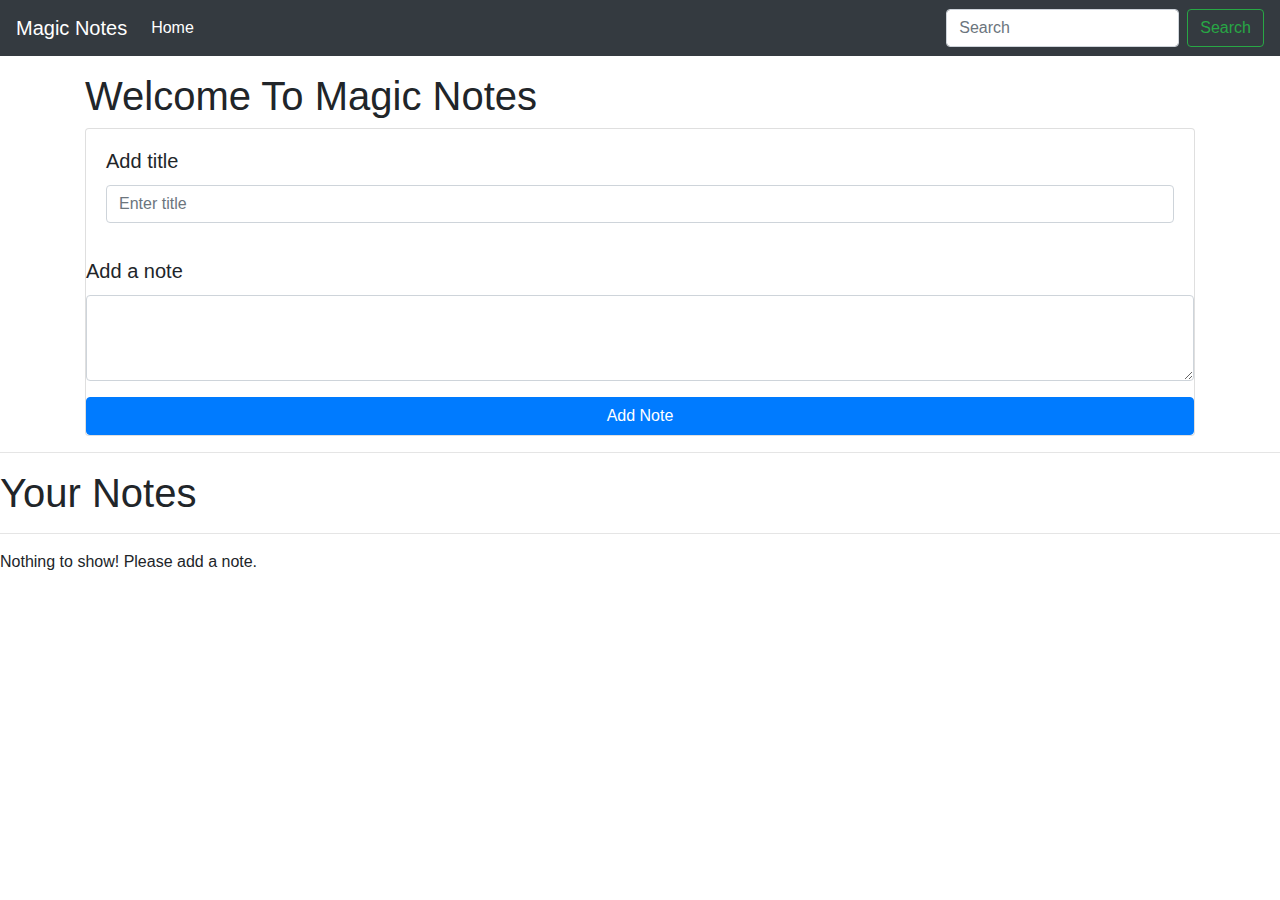
<file: Build a Notes Taking Website/index.html>
<!DOCTYPE html>
<html lang="en">

<head>
    <meta charset="UTF-8">
    <meta name="viewport" content="width=device-width, initial-scale=1.0">
    <meta http-equiv="X-UA-Compatible" content="ie=edge">
    <title>Notes App</title>
    <link rel="stylesheet" href="https://stackpath.bootstrapcdn.com/bootstrap/4.3.1/css/bootstrap.min.css"
        integrity="sha384-ggOyR0iXCbMQv3Xipma34MD+dH/1fQ784/j6cY/iJTQUOhcWr7x9JvoRxT2MZw1T" crossorigin="anonymous">
</head>

<body>

    <nav class="navbar navbar-expand-lg navbar-dark bg-dark">
        <a class="navbar-brand" href="#">Magic Notes</a>
        <button class="navbar-toggler" type="button" data-toggle="collapse" data-target="#navbarSupportedContent"
            aria-controls="navbarSupportedContent" aria-expanded="false" aria-label="Toggle navigation">
            <span class="navbar-toggler-icon"></span>
        </button>

        <div class="collapse navbar-collapse" id="navbarSupportedContent">
            <ul class="navbar-nav mr-auto">
                <li class="nav-item active">
                    <a class="nav-link" href="#">Home <span class="sr-only">(current)</span></a>
                </li>

            </ul>
            <form class="form-inline my-2 my-lg-0">
                <input class="form-control mr-sm-2" id="searchTxt" type="search" placeholder="Search"
                    aria-label="Search">
                <button class="btn btn-outline-success my-2 my-sm-0" type="submit">Search</button>
            </form>
        </div>
    </nav>


    <div class="container my-3">
        <h1>Welcome To Magic Notes</h1>

        <div class="card">

            <div class="card-body">
                <div class="form-group">
                    <h5 class="card-title">Add title</h5>
                    <input type="text" class="form-control" id="addTitle" aria-describedby="title"
                        placeholder="Enter title">
                </div>
            </div>
            <h5 class="card-title">Add a note</h5>
            <div class="form-group">
                <textarea class="form-control" id="addTxt" rows="3"></textarea>
            </div>
            <button class="btn btn-primary" id="addBtn">Add Note</button>
        </div>
    </div>
    <hr>
    <h1>Your Notes</h1>
    <hr>
    <div id="notes" class="row container-fluid"> </div>
    </div>

    <script src="https://code.jquery.com/jquery-3.3.1.slim.min.js"
        integrity="sha384-q8i/X+965DzO0rT7abK41JStQIAqVgRVzpbzo5smXKp4YfRvH+8abtTE1Pi6jizo"
        crossorigin="anonymous"></script>
    <script src="https://cdnjs.cloudflare.com/ajax/libs/popper.js/1.14.7/umd/popper.min.js"
        integrity="sha384-UO2eT0CpHqdSJQ6hJty5KVphtPhzWj9WO1clHTMGa3JDZwrnQq4sF86dIHNDz0W1"
        crossorigin="anonymous"></script>
    <script src="https://stackpath.bootstrapcdn.com/bootstrap/4.3.1/js/bootstrap.min.js"
        integrity="sha384-JjSmVgyd0p3pXB1rRibZUAYoIIy6OrQ6VrjIEaFf/nJGzIxFDsf4x0xIM+B07jRM"
        crossorigin="anonymous"></script>
    <script src="js/app.js"></script>
</body>

</html>
</file>
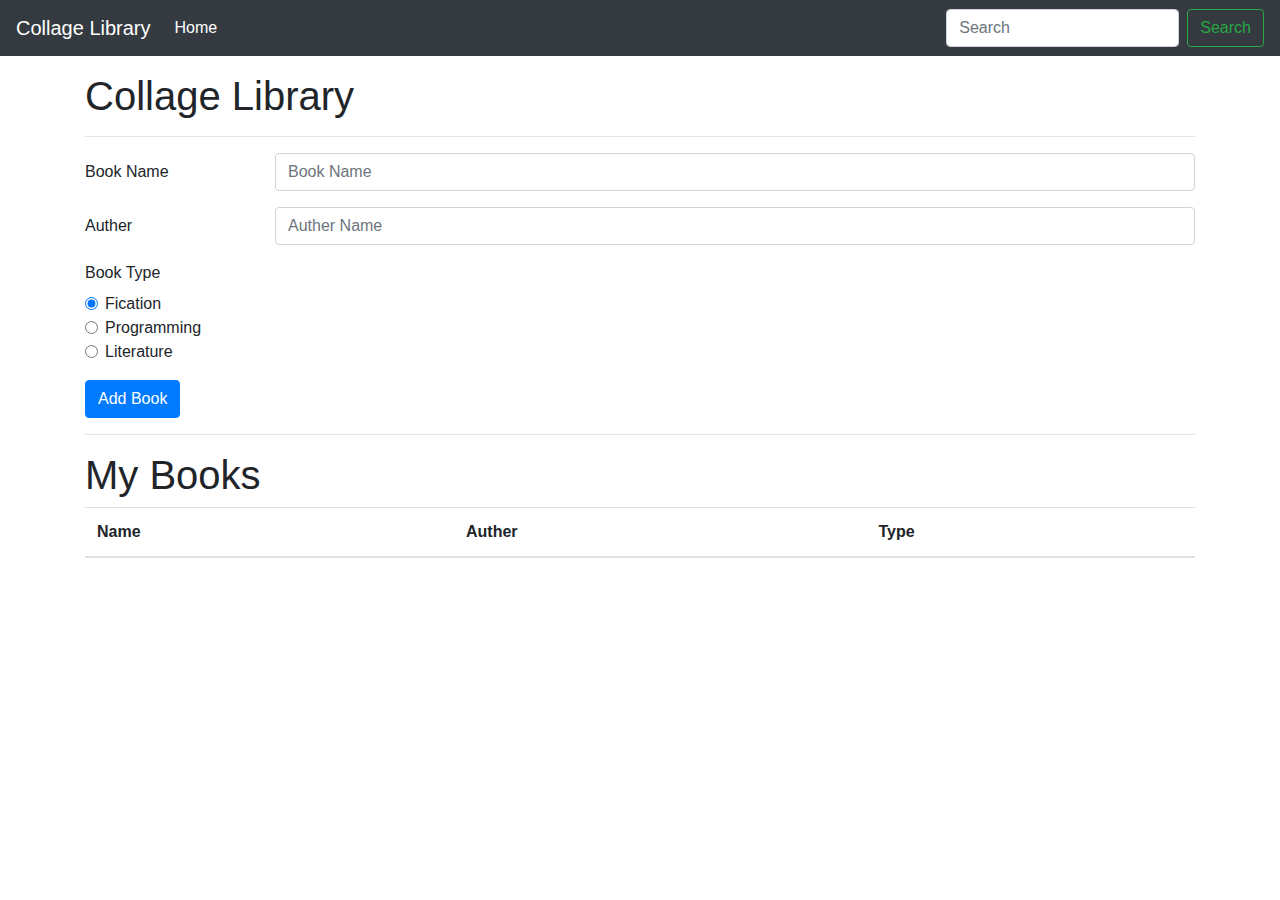
<file: Collage Library JS/index.html>
<!DOCTYPE html>
<html lang="en">

<head>
    <meta charset="UTF-8">
    <meta name="viewport" content="width=device-width, initial-scale=1.0">
    <meta http-equiv="X-UA-Compatible" content="ie=edge">
    <title>Collage Librar with Zeeshan</title>
    <link rel="stylesheet" href="https://stackpath.bootstrapcdn.com/bootstrap/4.3.1/css/bootstrap.min.css"
        integrity="sha384-ggOyR0iXCbMQv3Xipma34MD+dH/1fQ784/j6cY/iJTQUOhcWr7x9JvoRxT2MZw1T" crossorigin="anonymous">
</head>

<body>

    <nav class="navbar navbar-expand-lg navbar-dark bg-dark">
        <a class="navbar-brand" href="#">Collage Library</a>
        <button class="navbar-toggler" type="button" data-toggle="collapse" data-target="#navbarSupportedContent"
            aria-controls="navbarSupportedContent" aria-expanded="false" aria-label="Toggle navigation">
            <span class="navbar-toggler-icon"></span>
        </button>

        <div class="collapse navbar-collapse" id="navbarSupportedContent">
            <ul class="navbar-nav mr-auto">
                <li class="nav-item active">
                    <a class="nav-link" href="#">Home <span class="sr-only">(current)</span></a>
                </li>

            </ul>
            <form class="form-inline my-2 my-lg-0">
                <input class="form-control mr-sm-2" id="searchTxt" type="search" placeholder="Search"
                    aria-label="Search">
                <button class="btn btn-outline-success my-2 my-sm-0" type="submit">Search</button>
            </form>
        </div>
    </nav>
    <div id="message">
        
    </div>
    <div class="container my-3">
        <h1>Collage Library</h1>
        <hr>
        <form id="libraryForm">
            <div class="row mb-3">
                <label for="bookName" class="col-sm-2 col-form-label">Book Name</label>
                <div class="col-sm-10">
                    <input type="text" class="form-control" id="bookName" placeholder="Book Name">
                </div>
            </div>
            <div class="row mb-3">
                <label for="auther" class="col-sm-2 col-form-label">Auther</label>
                <div class="col-sm-10">
                    <input type="text" class="form-control" id="auther" placeholder="Auther Name">
                </div>
            </div>
            <fieldset class="row mb-3">
                <legend class="col-form-label col-sm-2 pt-0">Book Type</legend>
                <div class="col-sm-10">
                    <div class="form-check">
                        <input class="form-check-input" type="radio" name="type" id="fication" value="Fication" checked>
                        <label class="form-check-label" for="gridRadios1">
                            Fication
                        </label>
                    </div>
                    <div class="form-check">
                        <input class="form-check-input" type="radio" name="type" id="programming" value="programming">
                        <label class="form-check-label" for="programming">
                            Programming
                        </label>
                    </div>
                    <div class="form-check disabled">
                        <input class="form-check-input" type="radio" name="type" id="literature" value="literature">
                        <label class="form-check-label" for="literature">
                            Literature
                        </label>
                    </div>
                </div>
            </fieldset>
          
            <button type="submit" class="btn btn-primary">Add Book</button>
        </form>
        <hr>
        <h1>My Books</h1>
    
        <div id="table">
            <table class="table table-striped">
                <thead>
                    <tr>
                       
                        <th scope="col">Name</th>
                        <th scope="col">Auther</th>
                        <th scope="col">Type</th>
                    </tr>
                </thead>
                <tbody id="tableBody">
                    
                   
                     
        </div>
    </div>
</body>
<!-- <script src="app/index.js"></script> -->
<script src="app/indexES6.js"></script>
<script src="https://code.jquery.com/jquery-3.3.1.slim.min.js"
    integrity="sha384-q8i/X+965DzO0rT7abK41JStQIAqVgRVzpbzo5smXKp4YfRvH+8abtTE1Pi6jizo"
    crossorigin="anonymous"></script>
<script src="https://cdnjs.cloudflare.com/ajax/libs/popper.js/1.14.7/umd/popper.min.js"
    integrity="sha384-UO2eT0CpHqdSJQ6hJty5KVphtPhzWj9WO1clHTMGa3JDZwrnQq4sF86dIHNDz0W1"
    crossorigin="anonymous"></script>
<script src="https://stackpath.bootstrapcdn.com/bootstrap/4.3.1/js/bootstrap.min.js"
    integrity="sha384-JjSmVgyd0p3pXB1rRibZUAYoIIy6OrQ6VrjIEaFf/nJGzIxFDsf4x0xIM+B07jRM"
    crossorigin="anonymous"></script>

</body>

</html>
</file>
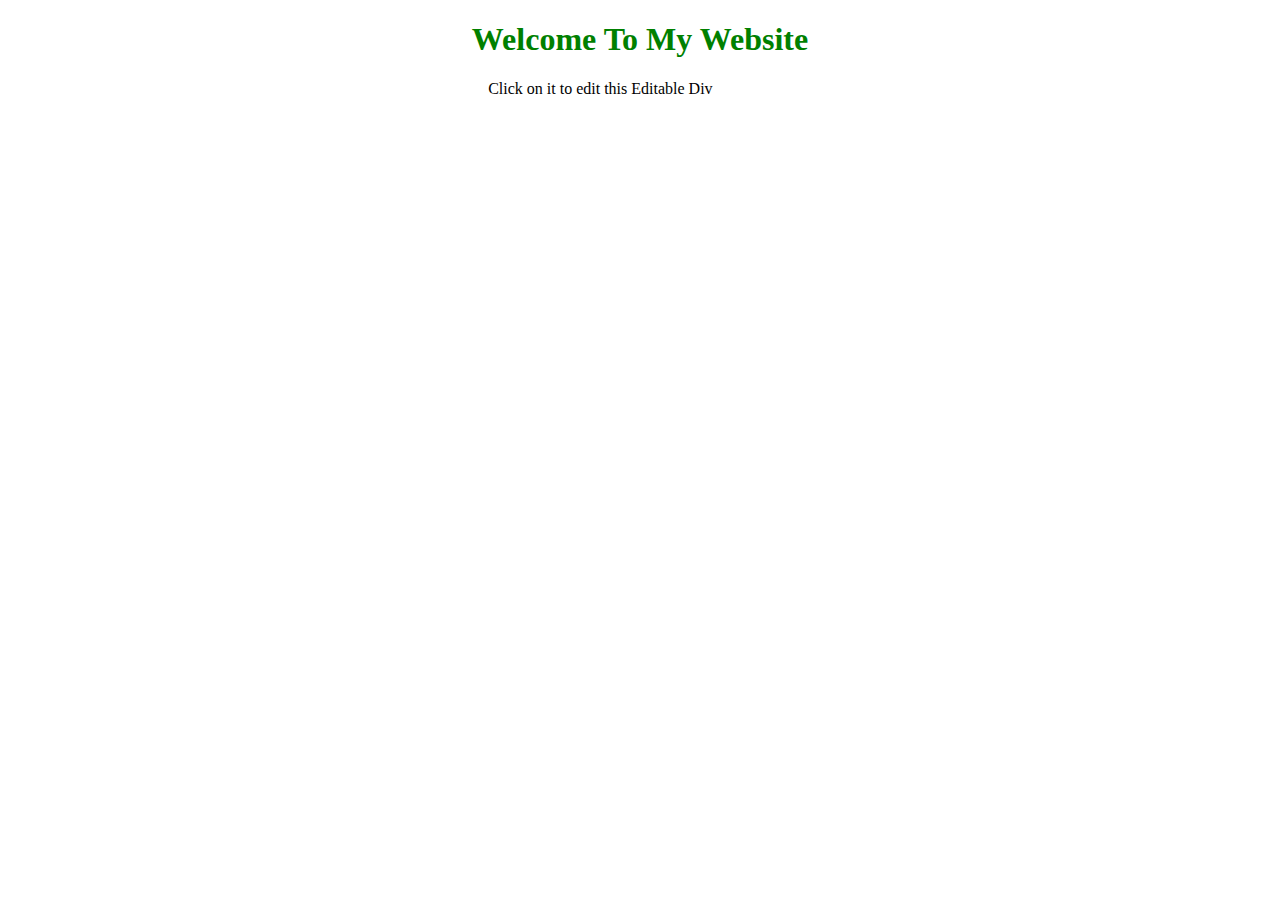
<file: Editablediv.html>
<!DOCTYPE html>
<html lang="en">
	
	<body>

		<h1 style="color: green;
				text-align: center;">
			Welcome To My Website
		</h1>

		<div style="text-align: center;
					margin-left: 35%;"
			class="container">
			<div id="first"></div>
		</div>

	</body>
	
	<script>

		// Creating a new element

			let editableDiv = document.createElement('div');
			
			// Adding text to that created element
			
			let value = localStorage.getItem('text');
			let text;
			
			if (value == null){
				text = document.createTextNode
				('Click on it to edit this Editable Div');
			}
			else{
				text = document.createTextNode(value);
			}
			
			editableDiv.appendChild(text);
			editableDiv.setAttribute('id', 'elem');
			editableDiv.setAttribute('class', 'elem');
			editableDiv.setAttribute('style','font-size: 30px border: 1px solid black; width: 300px; height: 100px;');
			
			// Access the main container
			
			let container = document.querySelector('.container');
			
			// Inserting the element with id = first
			
			container.insertBefore(editableDiv, first);
			
			// Adding event listener to the divElem
			
			editableDiv.addEventListener('click',function (){
			
			let lengthOfTextAreas =
				document.getElementsByClassName('textarea').length;
								
			if(lengthOfTextAreas == 0){
				let html = elem.innerHTML;
				editableDiv.innerHTML =
			
			`<textarea class="textarea form-control"
				id="textarea" rows="3">
				${html}</textarea>`;
			}
			
			// Listening the blur event on textarea
			
			let textarea = document.getElementById('textarea');
			
			textarea.addEventListener('blur',function() {
				elem.innerHTML = textarea.value;
				localStorage.setItem(
			'text', textarea.value);
			
				})
			});
				
	</script>

</html>
</file>
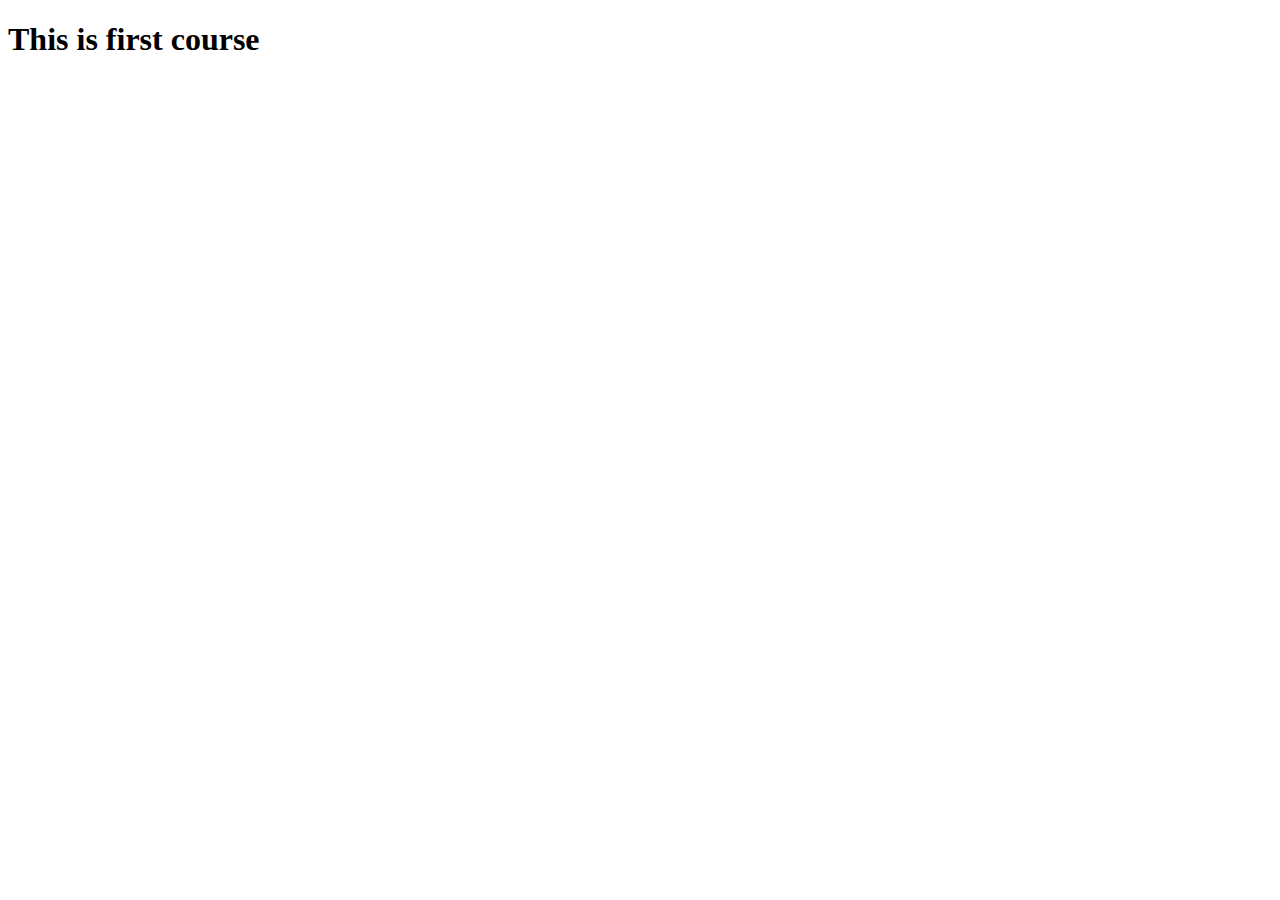
<file: JS1.html>
<!DOCTYPE html>
<html lang="en">
<head>
    <meta charset="UTF-8">
    <meta http-equiv="X-UA-Compatible" content="IE=edge">
    <meta name="viewport" content="width=device-width, initial-scale=1.0">
    <title>Document</title>
</head>
<body>
    <div class="class1">
        <h1>This is first course</h1>
    </div>
    <div class="class2"></div>
    <div class="class3"></div>
   
 </body>
 <!-- <script src="js/Basic1.js"></script> -->
 <!-- <script src="js/Basic2.js"></script> -->
<!-- <script src="js/Basic3.js"></script> -->
<!-- <script src="js/Basic4.js"></script>  -->
<!-- <script src="js/Basic5.js"></script> -->
<!-- <script src="js/Basic6.js"></script>  <script src="js/Basic7.js"></script>  -->
<!-- <script src="js/Basic8.js"></script> -->
<!-- <script src="js/Basic9.js"></script> -->
<script src="js/Basic10.js"></script>
</html>
</file>
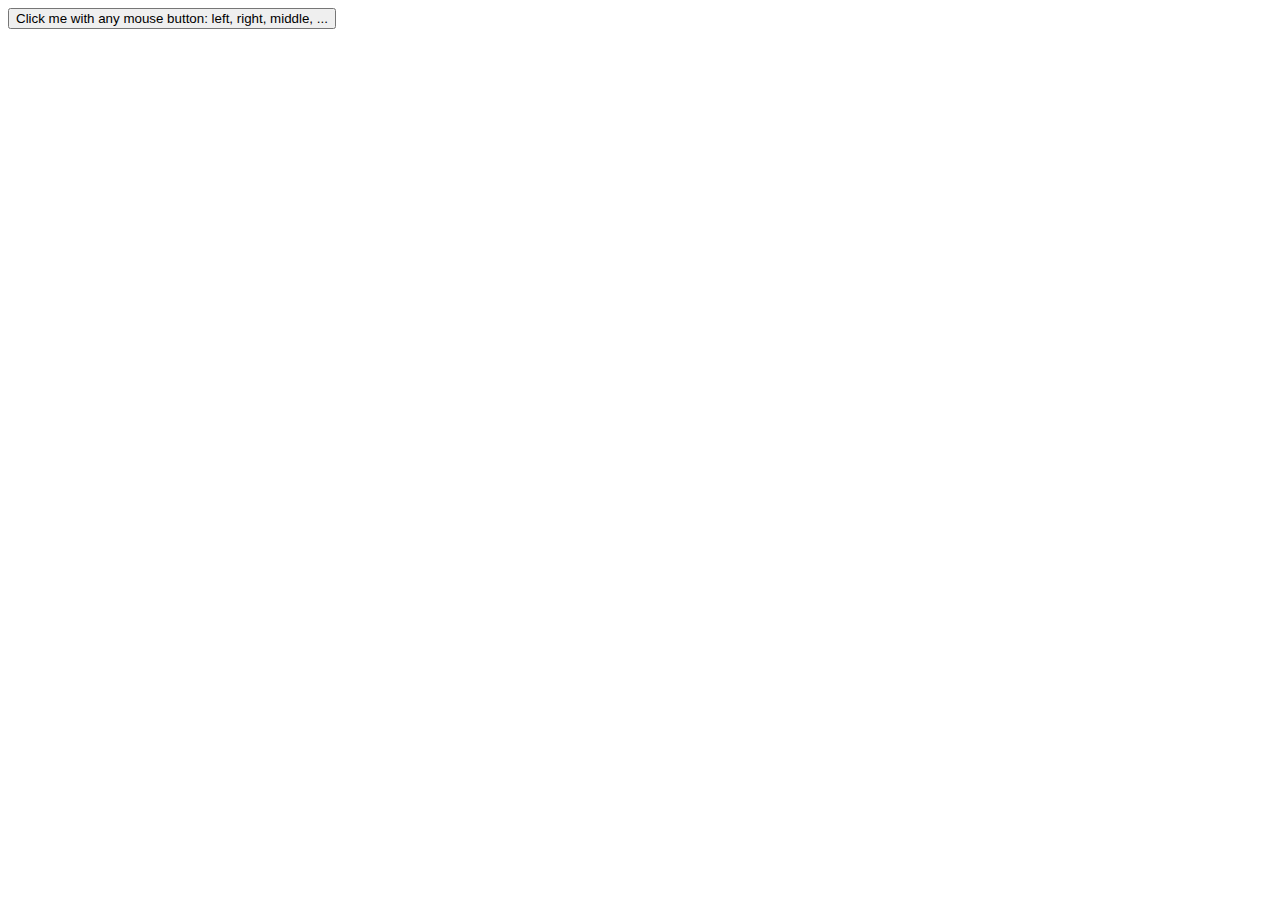
<file: testing.html>
<!DOCTYPE html>
<html>
<head>
    <title>JS Mouse Events - Button Demo</title>
</head>
<body>
    <button id="btn">Click me with any mouse button: left, right, middle, ...</button>
    <p id="message"></p>
    <script>
        let btn = document.querySelector('#btn');

        // disable context menu when right-mouse clicked
        btn.addEventListener('contextmenu', (e) => {
            e.preventDefault();
        });

        // show the mouse event message
        btn.addEventListener('mouseup', (e) => {
            let msg = document.querySelector('#message');
            switch (e.button) {
                case 0:
                    msg.textContent = 'Left mouse button clicked.';
                    break;
                case 1:
                    msg.textContent = 'Middle mouse button clicked.';
                    break;
                case 2:
                    msg.textContent = 'Right mouse button clicked.';
                    break;
                default:
                    msg.textContent = `Unknown mouse button code: ${event.button}`;
            }
        });
    </script>
</body>
</html>
</file>
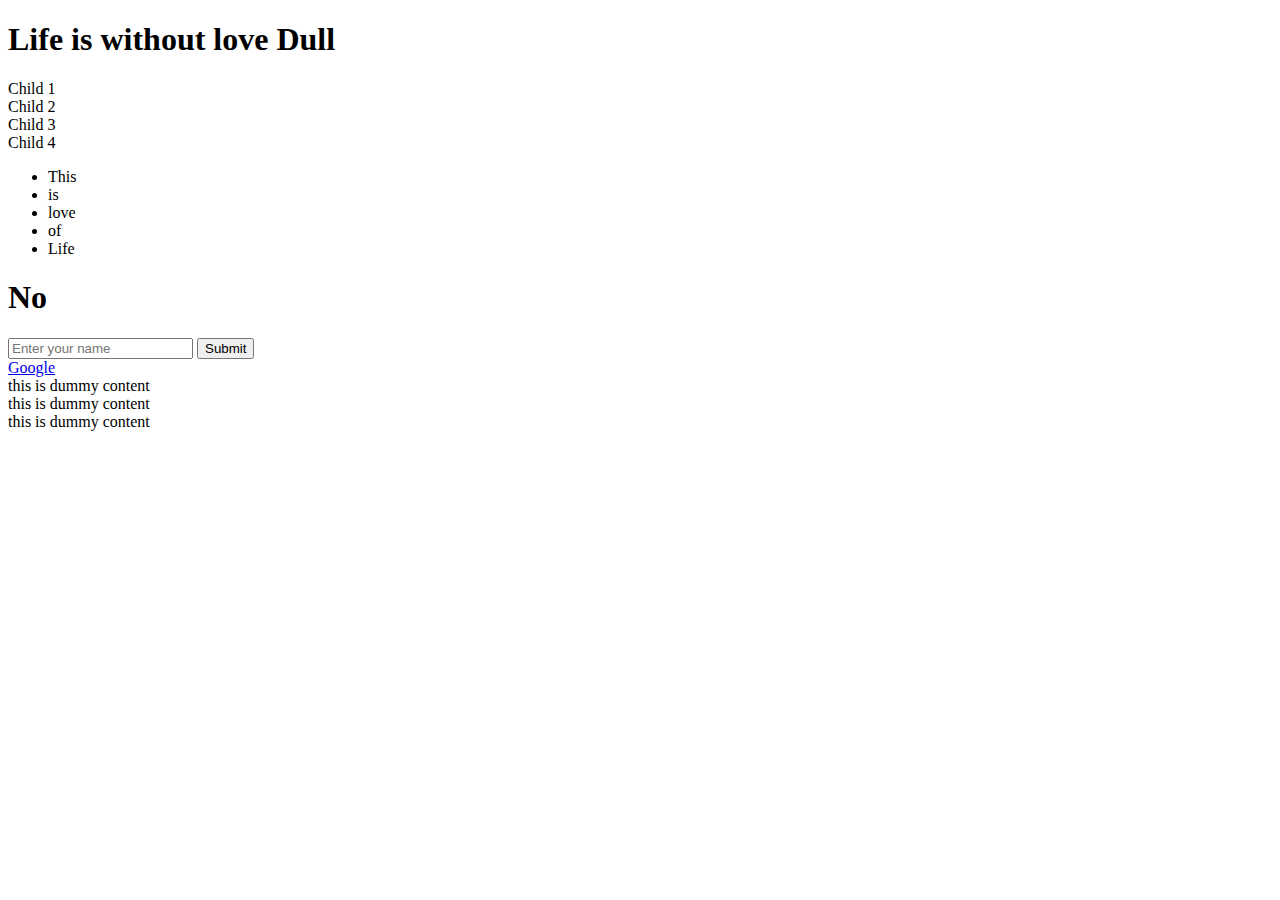
<file: website.html>
<!DOCTYPE html>
<html lang="en">
<head>
    <meta charset="UTF-8">
    <meta http-equiv="X-UA-Compatible" content="IE=edge">
    <meta name="viewport" content="width=device-width, initial-scale=1.0">
    <title>Website Layout</title>
</head>
<body>
     

    <div class="conatiner">
         
        <h1 id="heading" class="Shani ala rhaoi afdalf kl jalfj ">Life is without love Dull</h1>

        <div style="text-align: center; 
        margin-left: 35%;" 
 class="container">
<div id="first"></div>
</div>

        <div class="child  red" id="first">Child 1</div>
        <div class="child">Child 2</div>
        <div class="child">Child 3</div>
        <div class="child">Child 4</div>
        <ul class="mytest" id = "myul">
            <li class="drems">This </li>
            <li class="drems" id="fuo">is </li>
            <li class="drems">love</li>
            <li class="drems" id="luo">of </li>
            <li class="drems">Life</li>
        </ul>
    </div>
    <div class="no">
        <h1>No</h1>
        <!-- Path: website.html -->
        <!--Testing-->
     
    </div>
    <form action="index.html" method="post">
        <input type="text" name="name" placeholder="Enter your name">
        <input type="submit" id="btn" value="Submit">
    </form>
    <a href="google.com">Google</a>
    <div class="dummy">this is dummy content</div>
    <div class="dummy">this is dummy content</div>
    <div class="dummy">this is dummy content</div>
</body>
<!-- <script src="js/Basic11Dom.js"></script>  -->
<!-- <script src="js/Basic12DomSelector.js"></script> -->
<!-- <script src="js/Basic13Children_Parent&TraversingDOM.js"></script> -->
<!-- <script src="js/Basic14Creating,Removing&ReplacingElements.js"></script> -->
<!-- <script src="js//Basic15Events&Event_Object.js"></script> -->
<!-- <script src="js/Basic17Local&Sessionstorage.js" ></script> -->
<!-- <script src="js/Basic18CreatingEditableDiv.js"></script> -->
<!-- <script src="js/Basic19MathObjectInJavaScrip.js"></script> -->
<!-- <script src="js/Basic20Date_Time.js" ></script> -->
<!-- <script src="js/Basic21CreatinganEditableDiv.js"></script> -->
<!-- <script src="js/Basic22Object Literals_ConstructorsOOP.js"> </script> -->
<!-- <script src="js/Basic23Object_Prototype.js"></script> -->
<!-- <script src="js/Basic24Prototype_Inheritance.js"></script> -->
<!-- <script src="js/Basic25ES6_Classes_and_Inheritance.js"></script> -->
<!-- <script src="js/Basic26Implementing_library_class.js"></script> -->
<script src="js/Basic27AsynchronousinJS.js"> </script>
</html>
</file>
